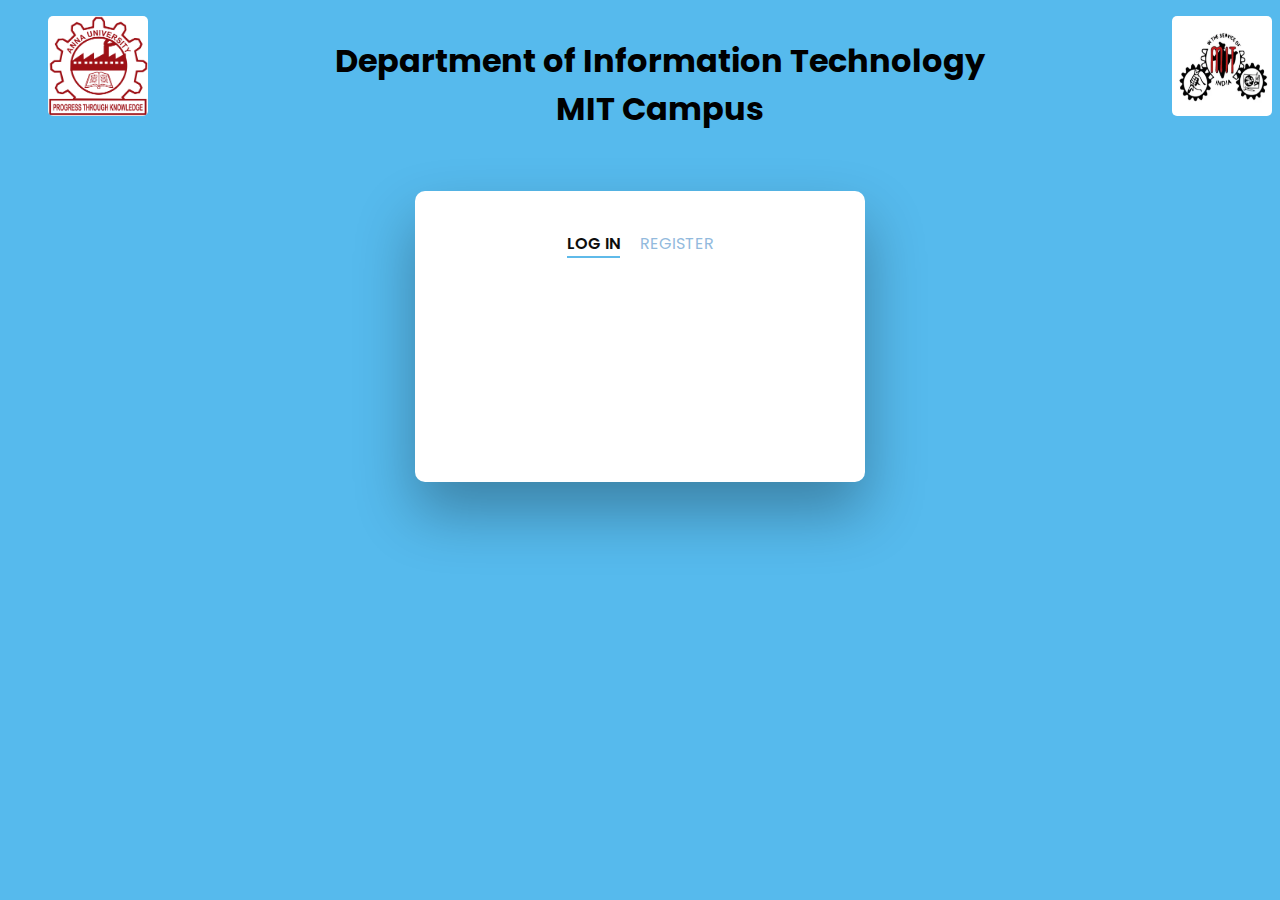
<file: index.html>
<!DOCTYPE html>
<html lang="en">

<head>
    <link rel="stylesheet" href="style.css">
    <title>Sign In</title>
</head>

<body>
    <ul style="display: flex; list-style: none;">
    <li><img src="logo1.png" alt="Logo" width="100" height="100" style="border-radius: 5px;">
    </li>
    <li style="flex-grow: 4;"><center>
        <h1>Department of Information Technology<br>MIT Campus</h1>
    </li>
    <li><img src="logo.png" alt="Logo" width="100" height="100" style="border-radius: 5px;">
    </li>
    </ul>
    <div class="wrapper fadeInDown">
        <div id="formContent">
            <!-- Tabs Titles -->
            <h2 class="active"> Log In </h2>
            <h2 class="inactive underlineHover"><a href="signup.html">Register</a></h2>
            <!-- Login Form -->
            <form action="process.php" method="POST">
                <input type="text" id="fid" class="fadeIn second" name="fid" placeholder="Faculty ID" required>
                <input type="password" id="password" class="fadeIn third" name="password" placeholder="password"
                    required>
                <input type="submit" class="fadeIn fourth" value="Sign In">
            </form>

        </div>
    </div>
</body>

</html>
</file>
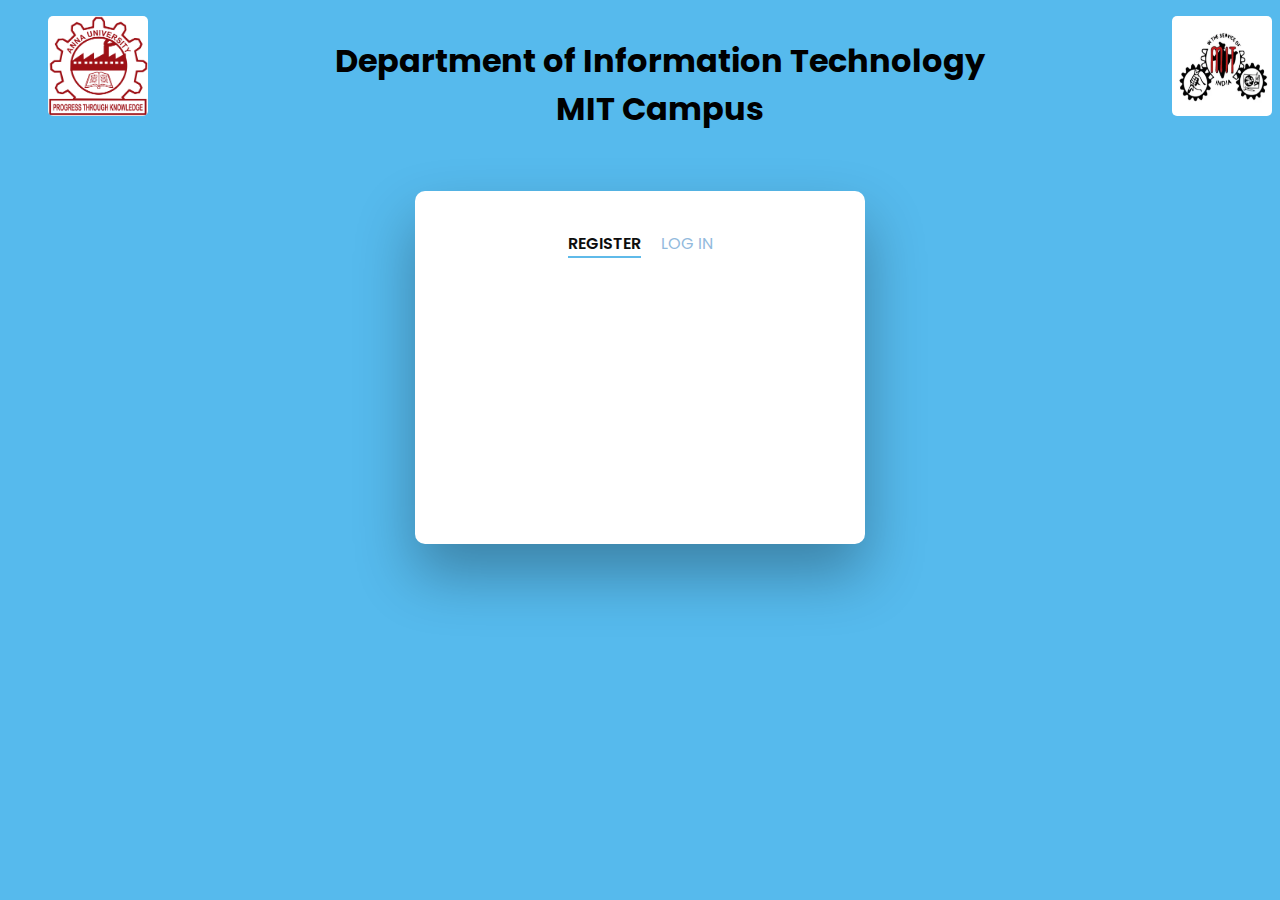
<file: signup.html>
<!DOCTYPE html>
<html lang="en">

<head>
    <link rel="stylesheet" href="style.css">
    <title>Signup</title>
</head>

<body>
    <ul style="display: flex; list-style: none;">
        <li><img src="logo1.png" alt="Logo" width="100" height="100" style="border-radius: 5px;">
        </li>
        <li style="flex-grow: 4;"><center>
            <h1>Department of Information Technology<br>MIT Campus</h1>
        </li>
        <li><img src="logo.png" alt="Logo" width="100" height="100" style="border-radius: 5px;">
        </li>
        </ul>
    <div class="wrapper fadeInDown">
        <div id="formContent">
            <!-- Tabs Titles -->
            <h2 class="active"> Register </h2>
            <h2 class="inactive underlineHover"><a href="index.html">Log In</a></h2>
            <!-- Login Form -->
            <form action="register.php" method="POST">
                <input type="text" id="name" class="fadeIn second" name="name" placeholder="Name" required>
                <input type="text" id="name" class="fadeIn second" name="fid" placeholder="Faculty ID" required>
                <input type="password" id="password" class="fadeIn third" name="password" placeholder="password" required>
                <input type="submit" class="fadeIn fourth" value="Sign Up">
            </form>

        </div>
    </div>
</body>

</html>
</file>
<file: style.css>
@import url('https://fonts.googleapis.com/css?family=Poppins');

/* BASIC */

html {
  background-color: #56baed;
}

body {
  font-family: "Poppins", sans-serif;
}

a {
  color: #92badd;
  display:inline-block;
  text-decoration: none;
  font-weight: 400;
}

h2 {
  text-align: center;
  font-size: 16px;
  font-weight: 600;
  text-transform: uppercase;
  display:inline-block;
  margin: 40px 8px 10px 8px; 
  color: #cccccc;
}



/* STRUCTURE */

.wrapper {
  display: flex;
  align-items: center;
  flex-direction: column; 
  justify-content: center;
  width: 100%;
  min-height: 100%;
  padding: 20px;
}

#formContent {
  -webkit-border-radius: 10px 10px 10px 10px;
  border-radius: 10px 10px 10px 10px;
  background: #fff;
  padding: 30px;
  
  width: 90%;
  max-width: 450px;
  position: relative;
  padding: 0px;
  -webkit-box-shadow: 0 30px 60px 0 rgba(0,0,0,0.3);
  box-shadow: 0 30px 60px 0 rgba(0,0,0,0.3);
  text-align: center;
}

#formFooter {
  background-color: #f6f6f6;
  border-top: 1px solid #dce8f1;
  padding: 25px;
  text-align: center;
  -webkit-border-radius: 0 0 10px 10px;
  border-radius: 0 0 10px 10px;
}



/* TABS */

h2.inactive {
  color: #cccccc;
}

h2.active {
  color: #0d0d0d;
  border-bottom: 2px solid #5fbae9;
}



/* FORM TYPOGRAPHY*/

input[type=button], input[type=submit], input[type=reset]  {
  background-color: #56baed;
  border: none;
  color: white;
  padding: 15px 80px;
  text-align: center;
  text-decoration: none;
  display: inline-block;
  text-transform: uppercase;
  font-size: 13px;
  -webkit-box-shadow: 0 10px 30px 0 rgba(95,186,233,0.4);
  box-shadow: 0 10px 30px 0 rgba(95,186,233,0.4);
  -webkit-border-radius: 5px 5px 5px 5px;
  border-radius: 5px 5px 5px 5px;
  margin: 5px 20px 40px 20px;
  -webkit-transition: all 0.3s ease-in-out;
  -moz-transition: all 0.3s ease-in-out;
  -ms-transition: all 0.3s ease-in-out;
  -o-transition: all 0.3s ease-in-out;
  transition: all 0.3s ease-in-out;
}

input[type=button]:hover, input[type=submit]:hover, input[type=reset]:hover  {
  background-color: #39ace7;
}

input[type=button]:active, input[type=submit]:active, input[type=reset]:active  {
  -moz-transform: scale(0.95);
  -webkit-transform: scale(0.95);
  -o-transform: scale(0.95);
  -ms-transform: scale(0.95);
  transform: scale(0.95);
}

input[type=text], input[type=number] ,input[type=email], input[type=password]{
  background-color: #f6f6f6;
  border: none;
  color: #0d0d0d;
  padding: 15px 32px;
  text-align: center;
  text-decoration: none;
  display: inline-block;
  font-size: 16px;
  margin: 5px;
  width: 85%;
  border: 2px solid #f6f6f6;
  -webkit-transition: all 0.5s ease-in-out;
  -moz-transition: all 0.5s ease-in-out;
  -ms-transition: all 0.5s ease-in-out;
  -o-transition: all 0.5s ease-in-out;
  transition: all 0.5s ease-in-out;
  -webkit-border-radius: 5px 5px 5px 5px;
  border-radius: 5px 5px 5px 5px;
}

input[type=text]:focus ,input[type=number]:focus ,input[type=email]:focus ,input[type=password]:focus{
  background-color: #fff;
  border-bottom: 2px solid #5fbae9;
}

select{
    background-color: #f6f6f6;
  border: none;
  color: #0d0d0d;
  padding: 15px 32px;
  text-align: center;
  text-decoration: none;
  display: inline-block;
  font-size: 16px;
  margin: 5px;
  width: 85%;
  border: 2px solid #f6f6f6;
  -webkit-transition: all 0.5s ease-in-out;
  -moz-transition: all 0.5s ease-in-out;
  -ms-transition: all 0.5s ease-in-out;
  -o-transition: all 0.5s ease-in-out;
  transition: all 0.5s ease-in-out;
  -webkit-border-radius: 5px 5px 5px 5px;
  border-radius: 5px 5px 5px 5px;
}



/* ANIMATIONS */

/* Simple CSS3 Fade-in-down Animation */
.fadeInDown {
  -webkit-animation-name: fadeInDown;
  animation-name: fadeInDown;
  -webkit-animation-duration: 1s;
  animation-duration: 1s;
  -webkit-animation-fill-mode: both;
  animation-fill-mode: both;
}

@-webkit-keyframes fadeInDown {
  0% {
    opacity: 0;
    -webkit-transform: translate3d(0, -100%, 0);
    transform: translate3d(0, -100%, 0);
  }
  100% {
    opacity: 1;
    -webkit-transform: none;
    transform: none;
  }
}

@keyframes fadeInDown {
  0% {
    opacity: 0;
    -webkit-transform: translate3d(0, -100%, 0);
    transform: translate3d(0, -100%, 0);
  }
  100% {
    opacity: 1;
    -webkit-transform: none;
    transform: none;
  }
}

/* Simple CSS3 Fade-in Animation */
@-webkit-keyframes fadeIn { from { opacity:0; } to { opacity:1; } }
@-moz-keyframes fadeIn { from { opacity:0; } to { opacity:1; } }
@keyframes fadeIn { from { opacity:0; } to { opacity:1; } }

.fadeIn {
  opacity:0;
  -webkit-animation:fadeIn ease-in 1;
  -moz-animation:fadeIn ease-in 1;
  animation:fadeIn ease-in 1;

  -webkit-animation-fill-mode:forwards;
  -moz-animation-fill-mode:forwards;
  animation-fill-mode:forwards;

  -webkit-animation-duration:1s;
  -moz-animation-duration:1s;
  animation-duration:1s;
}

.fadeIn.first {
  -webkit-animation-delay: 0.4s;
  -moz-animation-delay: 0.4s;
  animation-delay: 0.4s;
}

.fadeIn.second {
  -webkit-animation-delay: 0.6s;
  -moz-animation-delay: 0.6s;
  animation-delay: 0.6s;
}

.fadeIn.third {
  -webkit-animation-delay: 0.8s;
  -moz-animation-delay: 0.8s;
  animation-delay: 0.8s;
}

.fadeIn.fourth {
  -webkit-animation-delay: 1s;
  -moz-animation-delay: 1s;
  animation-delay: 1s;
}

/* Simple CSS3 Fade-in Animation */
.underlineHover:after {
  display: block;
  left: 0;
  bottom: -10px;
  width: 0;
  height: 2px;
  background-color: #56baed;
  content: "";
  transition: width 0.2s;
}

.underlineHover:hover {
  color: #0d0d0d;
}

.underlineHover:hover:after{
  width: 100%;
}



/* OTHERS */

*:focus {
    outline: none;
} 

#icon {
  width:60%;
}

* {
  box-sizing: border-box;
}
a:hover{
  color:red;
  font-size: 20px;
}
</file>
